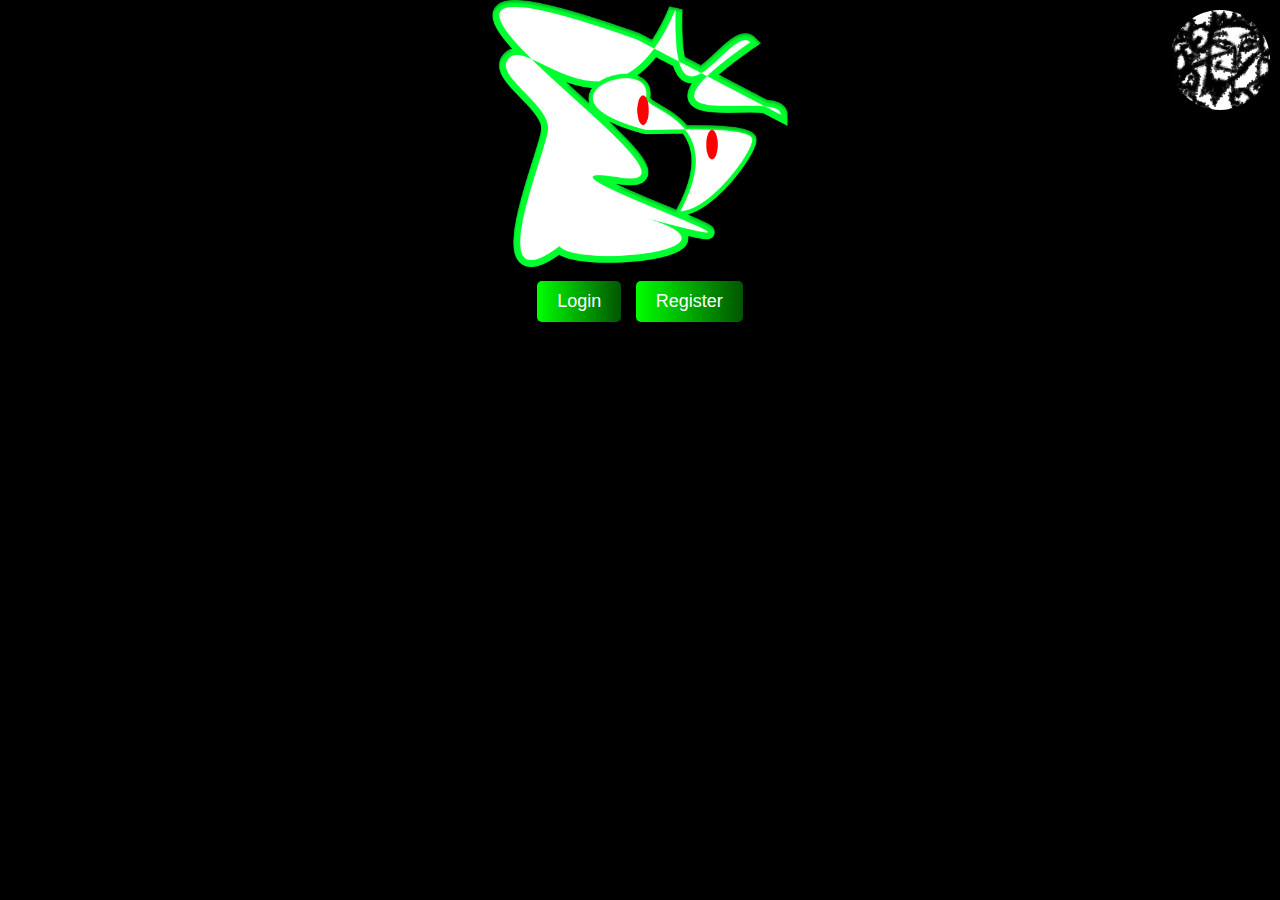
<file: index.html>
<!DOCTYPE html>
<html lang="en">
<head>
    <meta charset="UTF-8">
    <meta name="viewport" content="width=device-width, initial-scale=1.0">
    <title>allen.c</title>
    <link rel="stylesheet" href="style.css">
</head>
<body>
    <div class="container">
        <!-- Center Logo -->
        <div class="center-logo">
            <img id="main-logo" src="logo.png" alt="Main Logo">
        </div>

        <!-- Login and Register Buttons -->
        <div class="login-register">
            <button class="login-button">Login</button>
            <button class="register-button">Register</button>
        </div>

        <!-- Profile Icon with Dropdown -->
        <div class="profile-icon" id="profile-menu">
            <img id="profile-icon" src="profile.png" alt="Profile Icon">
            <div class="dropdown-menu">
                <a href="#">View Profile</a>
                <a href="#">Settings</a>
                <a href="#">Logout</a>
            </div>
        </div>
    </div>
    <script src="script.js"></script>
</body>
</html>
</file>
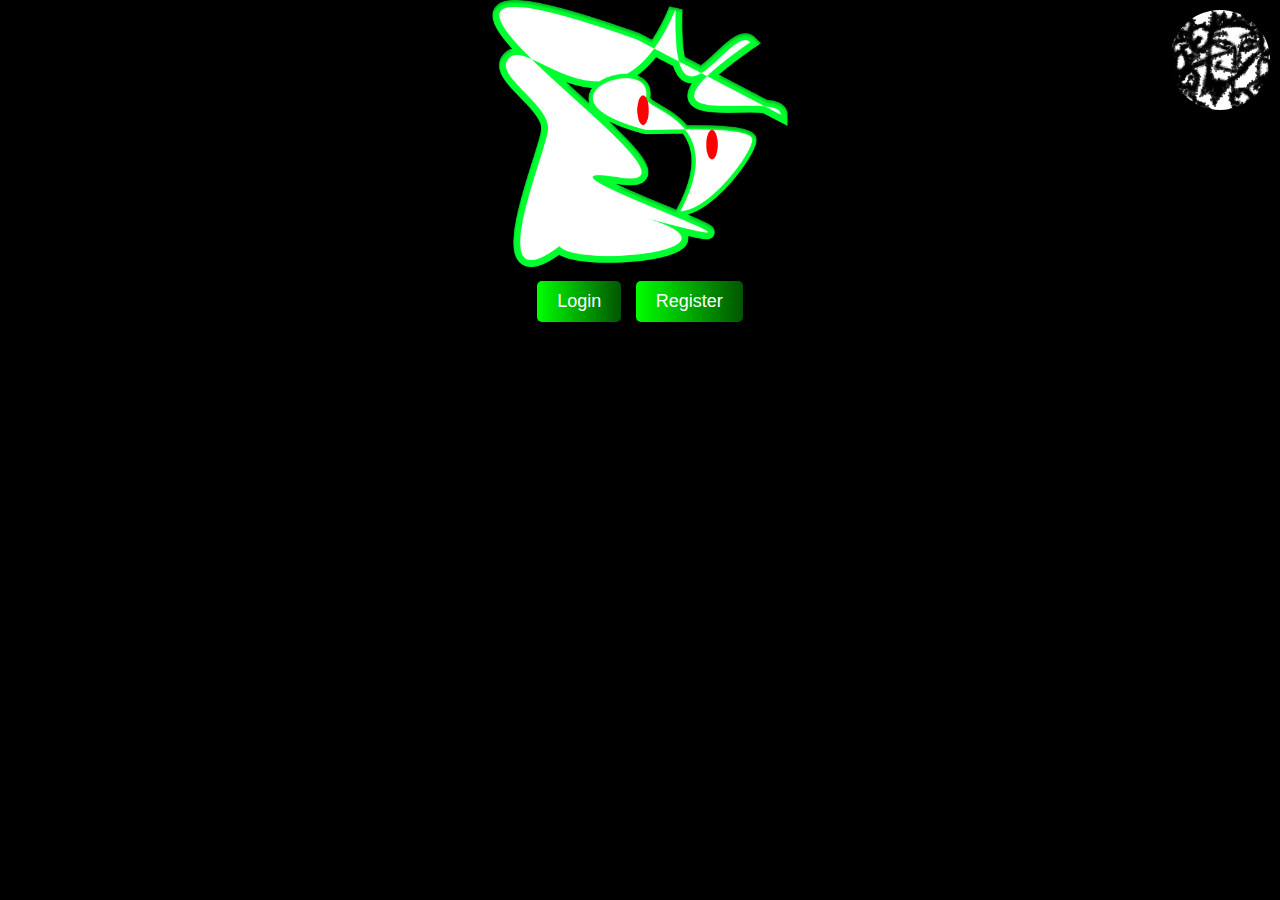
<file: final_version.html>
<!DOCTYPE html>
<html lang="en">
<head>
    <meta charset="UTF-8">
    <meta name="viewport" content="width=device-width, initial-scale=1.0">
    <title>Interactive UI</title>
    <link rel="stylesheet" href="style.css">
</head>
<body>
    <div class="container">
        <!-- Center Logo -->
        <div class="center-logo">
            <img id="main-logo" src="logo.png" alt="Main Logo">
        </div>

        <!-- Login and Register Buttons -->
        <div class="login-register">
            <button class="login-button">Login</button>
            <button class="register-button">Register</button>
        </div>

        <!-- Profile Icon with Dropdown -->
        <div class="profile-icon" id="profile-menu">
            <img id="profile-icon" src="profile.png" alt="Profile Icon">
            <div class="dropdown-menu">
                <a href="#">View Profile</a>
                <a href="#">Settings</a>
                <a href="#">Logout</a>
            </div>
        </div>
    </div>
    <script src="script.js"></script>
</body>
</html>
</file>
<file: style.css>
/* General Styles */
body {
    margin: 0;
    padding: 0;
    background-color: black;
    display: flex;
    justify-content: center;
    align-items: center;
    height: auto;
    font-family: Arial, sans-serif;
    overflow: hidden;
    color: white;
}

/* Container */
.container {
    text-align: center;
    position: relative;
    width: 100%;
    height: 100%;
}

/* Center Logo */
.center-logo img {
    width: 300px;
    transition: transform 0.3s ease, filter 0.5s;
    animation: pulse 2s infinite alternate;
    cursor: pointer;
}

.center-logo img:hover {
    transform: scale(1.2);
    filter: drop-shadow(0 0 15px #00ff00);
}

/* Animation */
@keyframes pulse {
    from {
        transform: scale(1);
    }
    to {
        transform: scale(1.1);
    }
}

/* Buttons */
button {
    background: linear-gradient(90deg, #00ff00, #005500);
    color: white;
    border: none;
    padding: 10px 20px;
    margin: 5px;
    font-size: 18px;
    border-radius: 5px;
    cursor: pointer;
    transition: transform 0.3s ease, background-color 0.3s ease, box-shadow 0.3s ease;
}

button:hover {
    transform: scale(1.1);
    box-shadow: 0 0 20px rgba(255, 255, 255, 0.5);
}

.login-button:hover {
    background: linear-gradient(90deg, #ff0000, #550000);
}

.register-button:hover {
    background: linear-gradient(90deg, #ff00ff, #550055);
}

/* Profile Icon */
.profile-icon {
    position: absolute;
    top: 10px;
    right: 10px;
    text-align: center;
}

.profile-icon img {
    width: 100px;
    border-radius: 50%;
    transition: transform 0.3s ease, box-shadow 0.3s ease;
    cursor: pointer;
}

.profile-icon img:hover {
    transform: rotate(360deg) scale(1.2);
    box-shadow: 0 0 25px rgba(100, 0, 255, 0.8);
}

/* Dropdown Menu */
.dropdown-menu {
    display: none;
    position: absolute;
    top: 110px;
    right: 0;
    background: #222;
    border-radius: 5px;
    box-shadow: 0 5px 15px rgba(0, 0, 0, 0.5);
    overflow: hidden;
}

.dropdown-menu a {
    display: block;
    color: white;
    padding: 10px 20px;
    text-decoration: none;
    transition: background-color 0.3s;
}

.dropdown-menu a:hover {
    background-color: #550055;
}

/* Responsive Design */
@media (max-width: 600px) {
    .center-logo img {
        width: 200px;
    }

    button {
        font-size: 16px;
        padding: 8px 16px;
    }

    .profile-icon img {
        width: 80px;
    }

    .dropdown-menu {
        top: 90px;
    }
}
</file>
